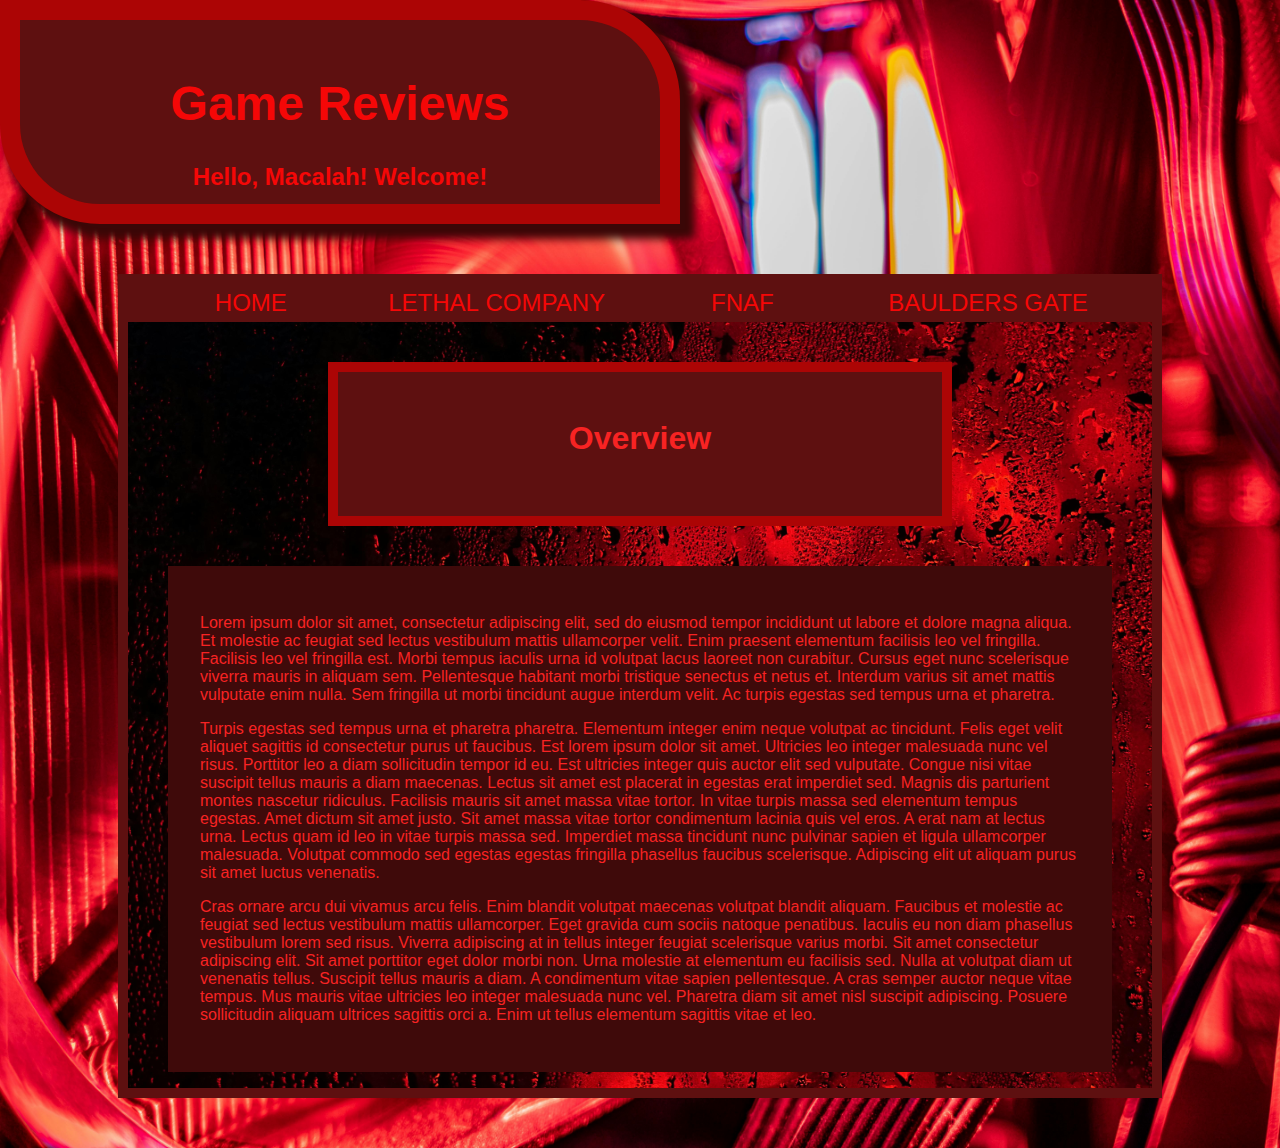
<file: index.html>
<!DOCTYPE html>
<html lang="en">

<head>
    <meta charset="UTF-8">
    <meta name="viewport" content="width=device-width, initial-scale=1.0">
    <title>Project 1</title>
</head>
<link rel="stylesheet" text="text/css" href="master.css">
<link rel="stylesheet" type="text/css" href="https://fonts.googleapis.com/css?family=Open+Sans">
<title>Project 1</title>

<body>
    <header>
        <h1>Game Reviews</h1>
        <h2 id="greeting"></h2>
    </header>
    <main>
        
        <nav class="topNav" id="myTopNav">
            <a href="index.html">HOME</a>
            <a href="lethal.html">LETHAL&nbsp;COMPANY</a>
            <a href="fnaf.html">FNAF</a>
            <a href="bg3.html">BAULDERS&nbsp;GATE</a>
            <a href="javascript:void(0);" class="icon" onclick="myFunction()">&#9776; </a>
        </nav>
        <h2>Overview</h2>
        <figure class="overview">
            <p>Lorem ipsum dolor sit amet, consectetur adipiscing elit, sed do eiusmod tempor incididunt ut labore et dolore magna
            aliqua. Et molestie ac feugiat sed lectus vestibulum mattis ullamcorper velit. Enim praesent elementum facilisis leo vel
            fringilla. Facilisis leo vel fringilla est. Morbi tempus iaculis urna id volutpat lacus laoreet non curabitur. Cursus
            eget nunc scelerisque viverra mauris in aliquam sem. Pellentesque habitant morbi tristique senectus et netus et.
            Interdum varius sit amet mattis vulputate enim nulla. Sem fringilla ut morbi tincidunt augue interdum velit. Ac turpis
            egestas sed tempus urna et pharetra.</p>
            <p>Turpis egestas sed tempus urna et pharetra pharetra. Elementum integer enim neque volutpat ac tincidunt. Felis eget
            velit aliquet sagittis id consectetur purus ut faucibus. Est lorem ipsum dolor sit amet. Ultricies leo integer malesuada
            nunc vel risus. Porttitor leo a diam sollicitudin tempor id eu. Est ultricies integer quis auctor elit sed vulputate.
            Congue nisi vitae suscipit tellus mauris a diam maecenas. Lectus sit amet est placerat in egestas erat imperdiet sed.
            Magnis dis parturient montes nascetur ridiculus. Facilisis mauris sit amet massa vitae tortor. In vitae turpis massa sed
            elementum tempus egestas. Amet dictum sit amet justo. Sit amet massa vitae tortor condimentum lacinia quis vel eros. A
            erat nam at lectus urna. Lectus quam id leo in vitae turpis massa sed. Imperdiet massa tincidunt nunc pulvinar sapien et
            ligula ullamcorper malesuada. Volutpat commodo sed egestas egestas fringilla phasellus faucibus scelerisque. Adipiscing
            elit ut aliquam purus sit amet luctus venenatis.</p>
            <p>Cras ornare arcu dui vivamus arcu felis. Enim blandit volutpat maecenas volutpat blandit aliquam. Faucibus et molestie
            ac feugiat sed lectus vestibulum mattis ullamcorper. Eget gravida cum sociis natoque penatibus. Iaculis eu non diam
            phasellus vestibulum lorem sed risus. Viverra adipiscing at in tellus integer feugiat scelerisque varius morbi. Sit amet
            consectetur adipiscing elit. Sit amet porttitor eget dolor morbi non. Urna molestie at elementum eu facilisis sed. Nulla
            at volutpat diam ut venenatis tellus. Suscipit tellus mauris a diam. A condimentum vitae sapien pellentesque. A cras
            semper auctor neque vitae tempus. Mus mauris vitae ultricies leo integer malesuada nunc vel. Pharetra diam sit amet nisl
            suscipit adipiscing. Posuere sollicitudin aliquam ultrices sagittis orci a. Enim ut tellus elementum sagittis vitae et
            leo.</p>
        </figure>
    </main>
    <footer>

    </footer>
    <script src="scripts.js"></script>
</body>

</html>
</file>
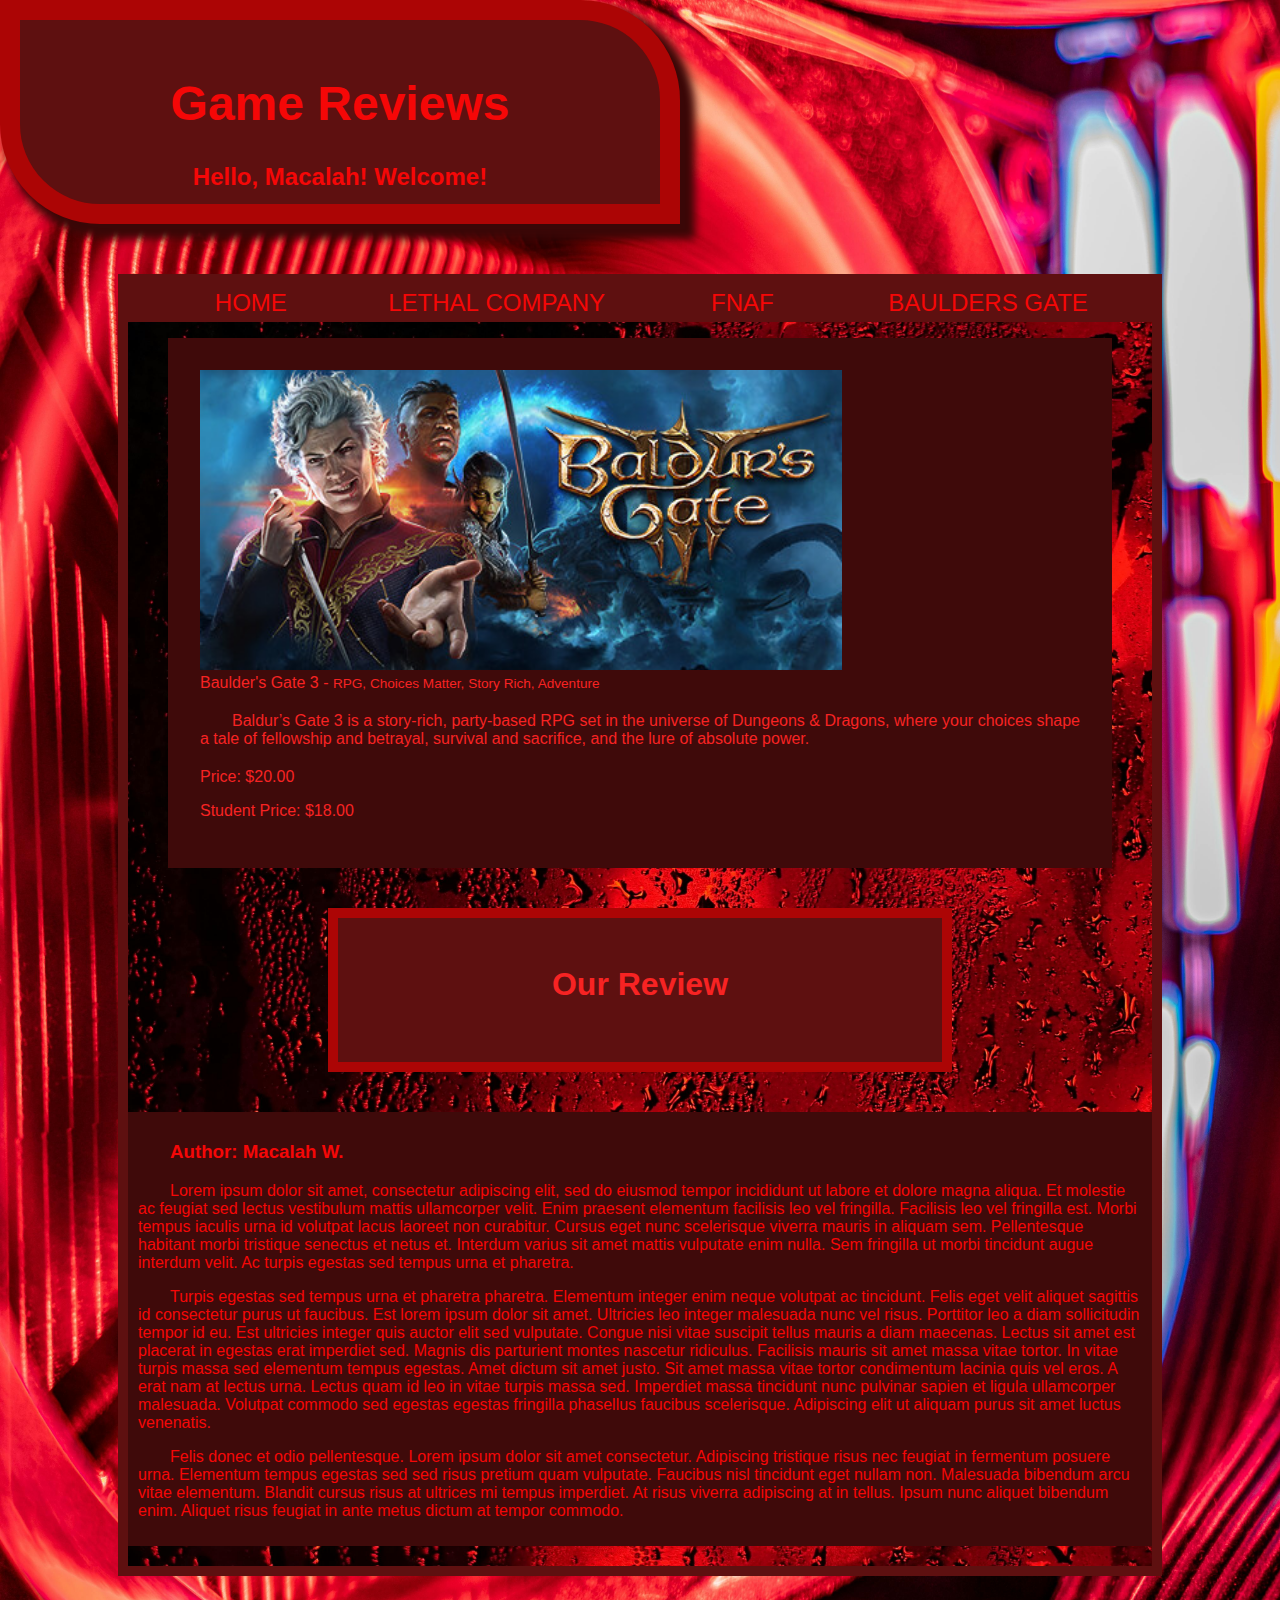
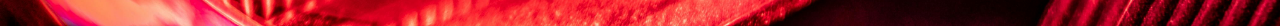
<file: bg3.html>
<!DOCTYPE html>
<html lang="en">

<head>
    <meta charset="UTF-8">
    <meta name="viewport" content="width=device-width, initial-scale=1.0">
    <title>Project 1</title>
</head>
<link rel="stylesheet" text="text/css" href="master.css">
<link rel="stylesheet" type="text/css" href="https://fonts.googleapis.com/css?family=Open+Sans">
<title>Project 1</title>

<body onload="bg()">
    <header>
        <h1>Game Reviews</h1>
        <h2 id="greeting"></h2>
    </header>
    <main>
        <nav class="topNav" id="myTopNav">
            <a href="index.html">HOME</a>
            <a href="lethal.html">LETHAL&nbsp;COMPANY</a>
            <a href="fnaf.html">FNAF</a>
            <a href="bg3.html">BAULDERS&nbsp;GATE</a>
            <a href="javascript:void(0);" class="icon" onclick="myFunction()">&#9776; </a>
        </nav>
        <figure class="overview">
                <img src="images/header.jpg" alt="baulders gate header">
                <figcaption>
                    Baulder's Gate 3 - <span>RPG, Choices Matter, Story Rich, Adventure </span>
                </figcaption>
        
            <p id="product-description">
                Baldur’s Gate 3 is a story-rich, party-based RPG set in the universe of Dungeons & Dragons, where your choices shape a
                tale of fellowship and betrayal, survival and sacrifice, and the lure of absolute power.
            </p>
            <p>Price: $<span id="b-price"></span></p>
            <p>Student Price: $<span id="b-sale-price"></span></p>
        </figure>

        <h2>Our Review</h2>
        <div class="review">
            <h3>Author: Macalah W.</h3>
            <p>Lorem ipsum dolor sit amet, consectetur adipiscing elit, sed do eiusmod tempor incididunt ut labore et dolore magna
                aliqua. Et molestie ac feugiat sed lectus vestibulum mattis ullamcorper velit. Enim praesent elementum facilisis leo
                vel
                fringilla. Facilisis leo vel fringilla est. Morbi tempus iaculis urna id volutpat lacus laoreet non curabitur.
                Cursus
                eget nunc scelerisque viverra mauris in aliquam sem. Pellentesque habitant morbi tristique senectus et netus et.
                Interdum varius sit amet mattis vulputate enim nulla. Sem fringilla ut morbi tincidunt augue interdum velit. Ac
                turpis
                egestas sed tempus urna et pharetra.</p>
            <p>Turpis egestas sed tempus urna et pharetra pharetra. Elementum integer enim neque volutpat ac tincidunt. Felis eget
                velit aliquet sagittis id consectetur purus ut faucibus. Est lorem ipsum dolor sit amet. Ultricies leo integer
                malesuada
                nunc vel risus. Porttitor leo a diam sollicitudin tempor id eu. Est ultricies integer quis auctor elit sed
                vulputate.
                Congue nisi vitae suscipit tellus mauris a diam maecenas. Lectus sit amet est placerat in egestas erat imperdiet
                sed.
                Magnis dis parturient montes nascetur ridiculus. Facilisis mauris sit amet massa vitae tortor. In vitae turpis massa
                sed
                elementum tempus egestas. Amet dictum sit amet justo. Sit amet massa vitae tortor condimentum lacinia quis vel eros.
                A
                erat nam at lectus urna. Lectus quam id leo in vitae turpis massa sed. Imperdiet massa tincidunt nunc pulvinar
                sapien et
                ligula ullamcorper malesuada. Volutpat commodo sed egestas egestas fringilla phasellus faucibus scelerisque.
                Adipiscing
                elit ut aliquam purus sit amet luctus venenatis.</p>
            <p>Felis donec et odio pellentesque. Lorem ipsum dolor sit amet consectetur. Adipiscing tristique risus nec feugiat in
                fermentum posuere urna. Elementum tempus egestas sed sed risus pretium quam vulputate. Faucibus nisl tincidunt eget
                nullam non. Malesuada bibendum arcu vitae elementum. Blandit cursus risus at ultrices mi tempus imperdiet. At risus
                viverra adipiscing at in tellus. Ipsum nunc aliquet bibendum enim. Aliquet risus feugiat in ante metus dictum at
                tempor
                commodo.</p>
        </div>
    
    </main>
    <footer>

    </footer>
    <script src="scripts.js">
    </script>

</body>

</html>
</file>
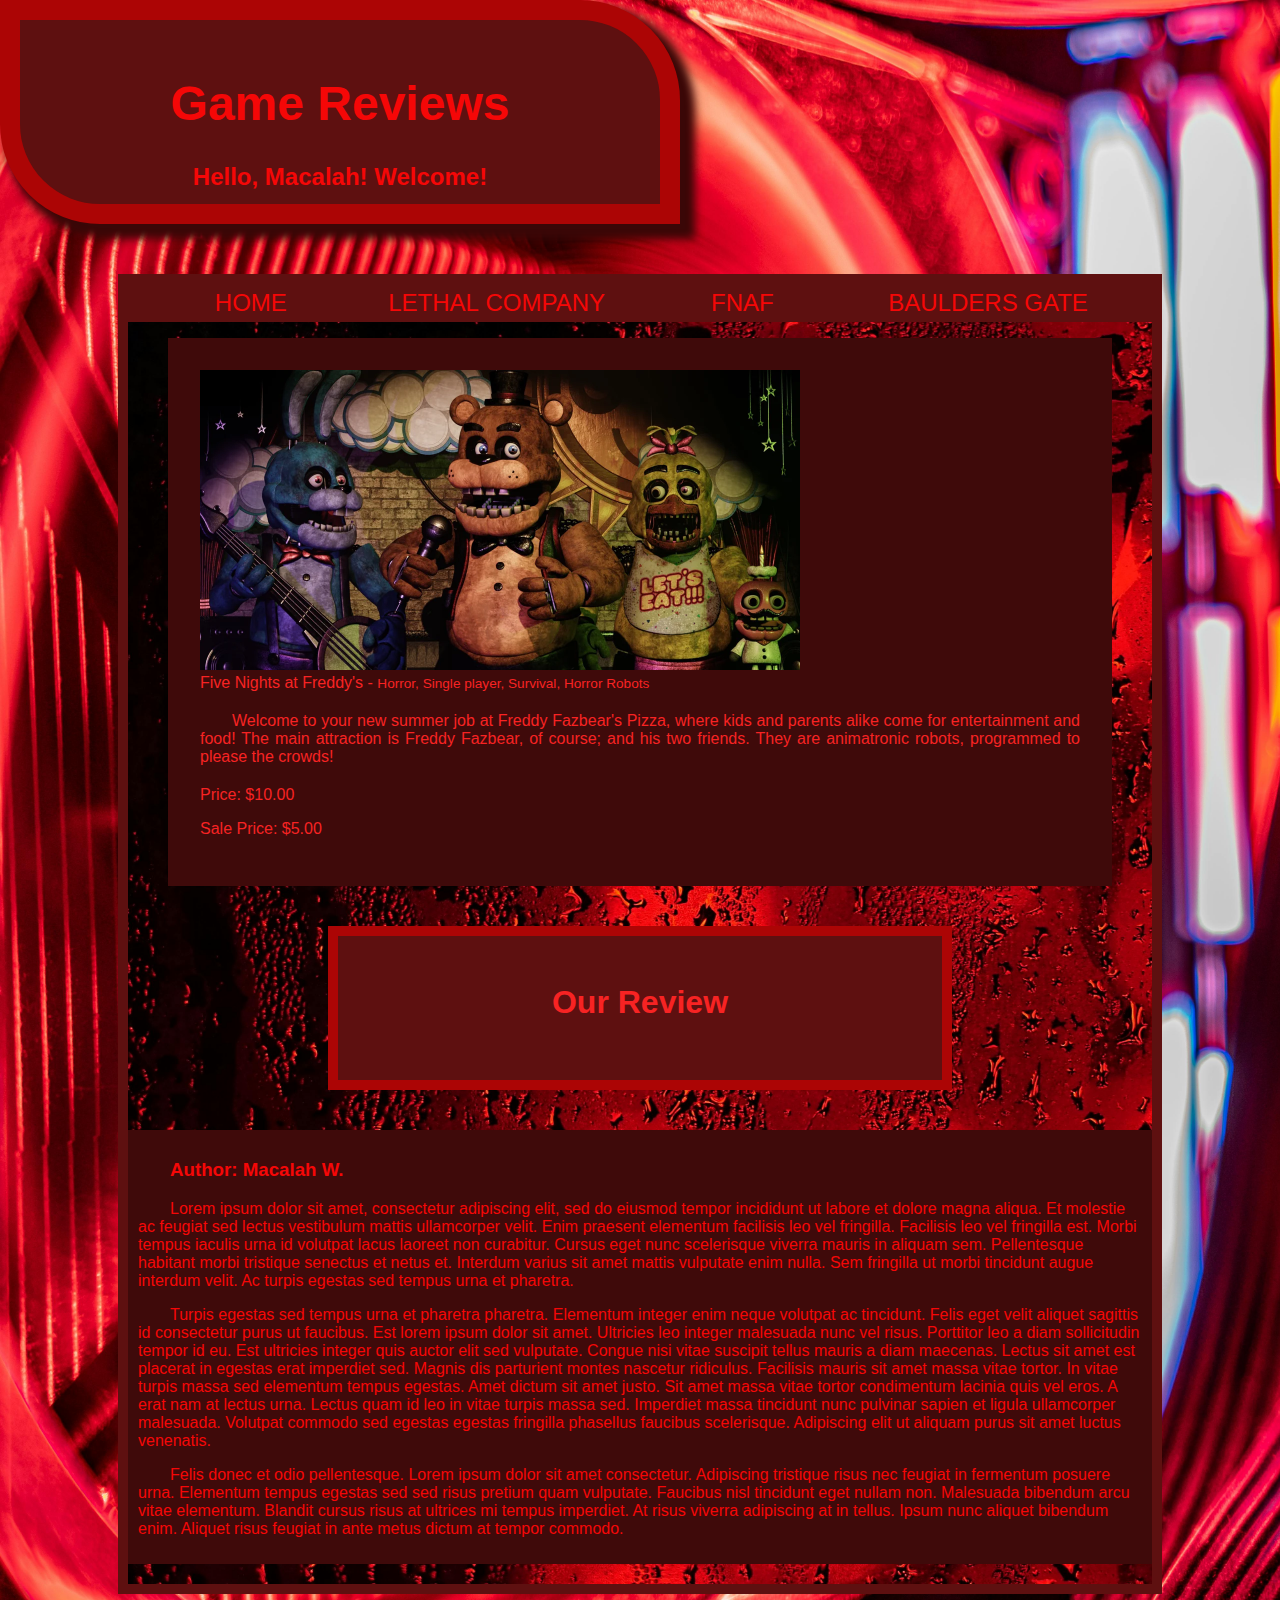
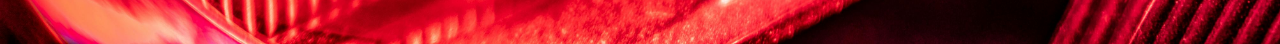
<file: fnaf.html>
<!DOCTYPE html>
<html lang="en">

<head>
    <meta charset="UTF-8">
    <meta name="viewport" content="width=device-width, initial-scale=1.0">
    <title>Project 1</title>
</head>
<link rel="stylesheet" text="text/css" href="master.css">
<link rel="stylesheet" type="text/css" href="https://fonts.googleapis.com/css?family=Open+Sans">
<title>Project 1</title>

<body onload="fnaf()">
    <header>
        <h1>Game Reviews</h1>
        <h2 id="greeting"></h2>
    </header>
    <main>
        <nav class="topNav" id="myTopNav">
            <a href="index.html">HOME</a>
            <a href="lethal.html">LETHAL&nbsp;COMPANY</a>
            <a href="fnaf.html">FNAF</a>
            <a href="bg3.html">BAULDERS&nbsp;GATE</a>
            <a href="javascript:void(0);" class="icon" onclick="myFunction()">&#9776; </a>
        </nav>
        <figure class="overview">
            <img src="images/FNAF_franchise.webp" alt="FNAF screen capture">
            <figcaption>
                Five Nights at Freddy's - <span>Horror, Single player, Survival, Horror Robots </span>
            </figcaption>
        
            <p id="product-description">
                Welcome to your new summer job at Freddy Fazbear's Pizza, where kids and parents alike come for entertainment and food!
                The main attraction is Freddy Fazbear, of course; and his two friends. They are animatronic robots, programmed to please
                the crowds!
            </p>
            <p>Price: $<span id="f-price"></span></p>
            <p>Sale Price: $<span id="f-sale-price"></span></p>
        </figure>
        <h2>Our Review</h2>
        <div class="review">
            <h3>Author: Macalah W.</h3>
            <p>Lorem ipsum dolor sit amet, consectetur adipiscing elit, sed do eiusmod tempor incididunt ut labore et dolore magna
            aliqua. Et molestie ac feugiat sed lectus vestibulum mattis ullamcorper velit. Enim praesent elementum facilisis leo vel
            fringilla. Facilisis leo vel fringilla est. Morbi tempus iaculis urna id volutpat lacus laoreet non curabitur. Cursus
            eget nunc scelerisque viverra mauris in aliquam sem. Pellentesque habitant morbi tristique senectus et netus et.
            Interdum varius sit amet mattis vulputate enim nulla. Sem fringilla ut morbi tincidunt augue interdum velit. Ac turpis
            egestas sed tempus urna et pharetra.</p>
            <p>Turpis egestas sed tempus urna et pharetra pharetra. Elementum integer enim neque volutpat ac tincidunt. Felis eget
            velit aliquet sagittis id consectetur purus ut faucibus. Est lorem ipsum dolor sit amet. Ultricies leo integer malesuada
            nunc vel risus. Porttitor leo a diam sollicitudin tempor id eu. Est ultricies integer quis auctor elit sed vulputate.
            Congue nisi vitae suscipit tellus mauris a diam maecenas. Lectus sit amet est placerat in egestas erat imperdiet sed.
            Magnis dis parturient montes nascetur ridiculus. Facilisis mauris sit amet massa vitae tortor. In vitae turpis massa sed
            elementum tempus egestas. Amet dictum sit amet justo. Sit amet massa vitae tortor condimentum lacinia quis vel eros. A
            erat nam at lectus urna. Lectus quam id leo in vitae turpis massa sed. Imperdiet massa tincidunt nunc pulvinar sapien et
            ligula ullamcorper malesuada. Volutpat commodo sed egestas egestas fringilla phasellus faucibus scelerisque. Adipiscing
            elit ut aliquam purus sit amet luctus venenatis.</p>
            <p>Felis donec et odio pellentesque. Lorem ipsum dolor sit amet consectetur. Adipiscing tristique risus nec feugiat in
            fermentum posuere urna. Elementum tempus egestas sed sed risus pretium quam vulputate. Faucibus nisl tincidunt eget
            nullam non. Malesuada bibendum arcu vitae elementum. Blandit cursus risus at ultrices mi tempus imperdiet. At risus
            viverra adipiscing at in tellus. Ipsum nunc aliquet bibendum enim. Aliquet risus feugiat in ante metus dictum at tempor
            commodo.</p>
        </div>
    </main>
    <footer>

    </footer>
    <script src="scripts.js"></script>
</body>

</html>
</file>
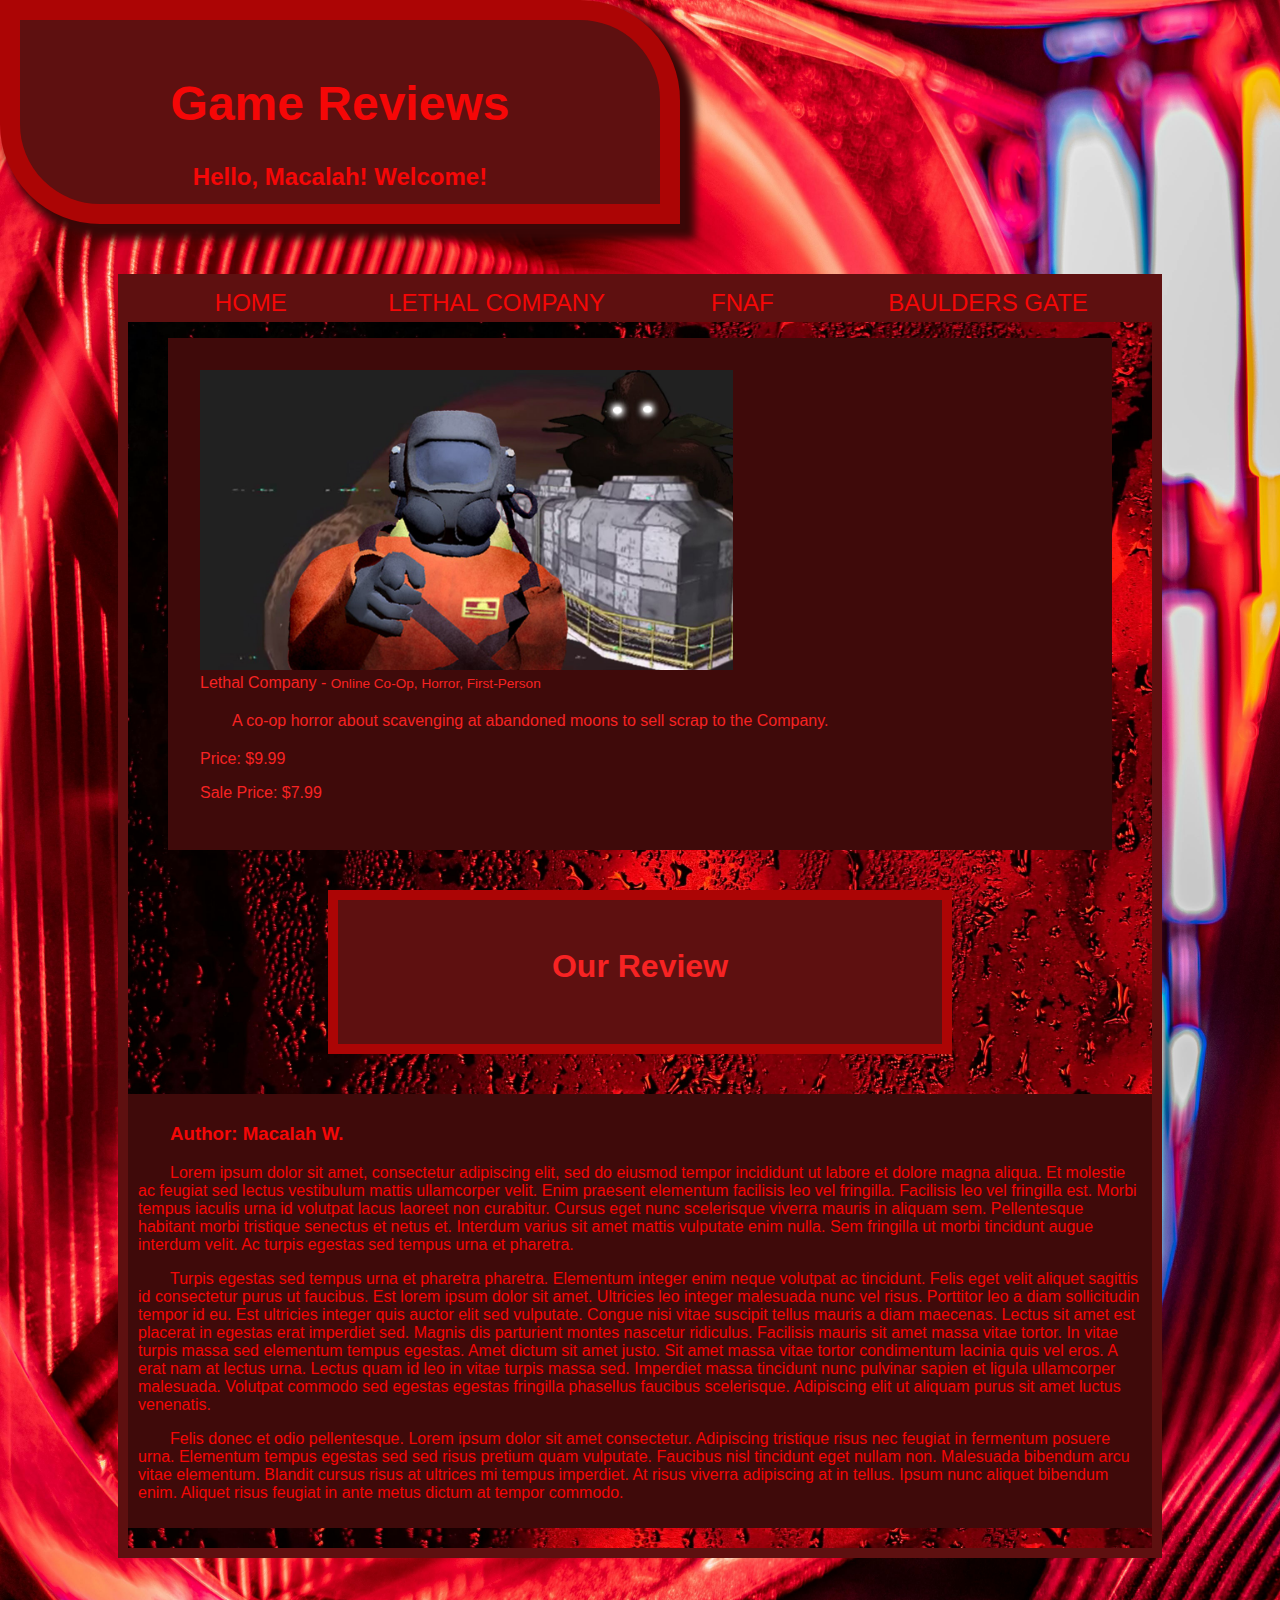
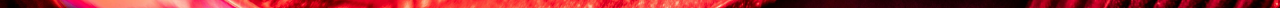
<file: lethal.html>
<!DOCTYPE html>
<html lang="en">

<head>
    <meta charset="UTF-8">
    <meta name="viewport" content="width=device-width, initial-scale=1.0">
    <title>Project 1</title>
</head>
<link rel="stylesheet" text="text/css" href="master.css">
<link rel="stylesheet" type="text/css" href="https://fonts.googleapis.com/css?family=Open+Sans">
<title>Project 1</title>

<body onload="lethal()">
    <header>
        <h1>Game Reviews</h1>
        <h2 id="greeting"></h2>
    </header>
    <main>
        <nav class="topNav" id="myTopNav">
            <a href="index.html">HOME</a>
            <a href="lethal.html">LETHAL&nbsp;COMPANY</a>
            <a href="fnaf.html">FNAF</a>
            <a href="bg3.html">BAULDERS&nbsp;GATE</a>
            <a href="javascript:void(0);" class="icon" onclick="myFunction()">&#9776; </a>
        </nav>
        <figure class="overview">
            <img src="images/lethal-company-early-access-review_m75p.jpg" alt="Lethal company avatar">
            <figcaption>
                Lethal Company - <span>Online Co-Op, Horror, First-Person</span>
            </figcaption>
        
            <p id="product-description">
                A co-op horror about scavenging at abandoned moons to sell scrap to the Company.
            </p>
            <p>Price: $<span id="l-price"></span></p>
            <p>Sale Price: $<span id="l-sale-price"></span></p>
        </figure>

        <h2>Our Review</h2>
        <div class="review">
            <h3>Author: Macalah W.</h3>
            <p>Lorem ipsum dolor sit amet, consectetur adipiscing elit, sed do eiusmod tempor incididunt ut labore et dolore magna
                aliqua. Et molestie ac feugiat sed lectus vestibulum mattis ullamcorper velit. Enim praesent elementum facilisis leo
                vel
                fringilla. Facilisis leo vel fringilla est. Morbi tempus iaculis urna id volutpat lacus laoreet non curabitur.
                Cursus
                eget nunc scelerisque viverra mauris in aliquam sem. Pellentesque habitant morbi tristique senectus et netus et.
                Interdum varius sit amet mattis vulputate enim nulla. Sem fringilla ut morbi tincidunt augue interdum velit. Ac
                turpis
                egestas sed tempus urna et pharetra.</p>
            <p>Turpis egestas sed tempus urna et pharetra pharetra. Elementum integer enim neque volutpat ac tincidunt. Felis eget
                velit aliquet sagittis id consectetur purus ut faucibus. Est lorem ipsum dolor sit amet. Ultricies leo integer
                malesuada
                nunc vel risus. Porttitor leo a diam sollicitudin tempor id eu. Est ultricies integer quis auctor elit sed
                vulputate.
                Congue nisi vitae suscipit tellus mauris a diam maecenas. Lectus sit amet est placerat in egestas erat imperdiet
                sed.
                Magnis dis parturient montes nascetur ridiculus. Facilisis mauris sit amet massa vitae tortor. In vitae turpis massa
                sed
                elementum tempus egestas. Amet dictum sit amet justo. Sit amet massa vitae tortor condimentum lacinia quis vel eros.
                A
                erat nam at lectus urna. Lectus quam id leo in vitae turpis massa sed. Imperdiet massa tincidunt nunc pulvinar
                sapien et
                ligula ullamcorper malesuada. Volutpat commodo sed egestas egestas fringilla phasellus faucibus scelerisque.
                Adipiscing
                elit ut aliquam purus sit amet luctus venenatis.</p>
            <p>Felis donec et odio pellentesque. Lorem ipsum dolor sit amet consectetur. Adipiscing tristique risus nec feugiat in
                fermentum posuere urna. Elementum tempus egestas sed sed risus pretium quam vulputate. Faucibus nisl tincidunt eget
                nullam non. Malesuada bibendum arcu vitae elementum. Blandit cursus risus at ultrices mi tempus imperdiet. At risus
                viverra adipiscing at in tellus. Ipsum nunc aliquet bibendum enim. Aliquet risus feugiat in ante metus dictum at
                tempor
                commodo.</p>
        </div>

    </main>
    <footer>

    </footer>
    <script src="scripts.js"></script>
</body>

</html>
</file>
<file: master.css>
@media only screen and (max-width: 650px) {
    body {
        margin: 0;

    }

    main {
        width: 100%;

    }

    header {
        height: 10em;
    }

    nav {}

    .topNav a:not(:nth-child(6n)) {
        display: none;
        text-align: left;
        padding-left: .5em;

    }

    .topNav a.icon {
        display: block;
        float: right;
        width: 2em;
    }

    .topNav.responsive {
        position: relative;
    }

    .topNav.responsive a.icon {
        position: absolute;
        right: 0;
        top: 6.7em;
        width: 2em;
    }

    .topNav.responsive a {
        display: block;
        float: none;
        width: 100%;
    }


    section {
        min-height: 8em;
    }


    footer {
        min-height: 6em;
    }

}

@media only screen and (min-width: 651px) {
    body {
        margin: 0;

    }

    main {
        width: 80%;
        margin: 0 auto;

    }

    header {
        height: 10em;
    }

    nav {}

    section {
        min-height: 8em;
    }

    aside {
        width: 30%;
        float: left;
    }


}


body {
    font-family: "Open Sens", sans-serif;
    background-color: black;
    background-image: url(images/pexels-dave-morgan-2643596.jpg);
    background-size: cover;
}

main {
    background-color: rgb(51, 9, 9);
    color: rgb(247, 35, 35);
    height: 80%;
    width: 80%;
    margin-top: 50px;
    margin-right: auto;
    margin-bottom: 50px;
    margin-left: auto;
    border: 10px solid rgb(94, 16, 16);
    background-image: url(images/pexels-łukasz-martenka-3207527.jpg);
    background-size: cover;
    background-position: center;
}

header {
    background-color: rgb(94, 16, 16);
    height: 10em;
    width: 50%;
    text-align: center;
    padding-top: 1.5em;
    border: 20px solid rgb(172, 5, 5);
    border-radius: 0 100px 0 100px;
    box-shadow: 10px 10px 8px 5px rgb(58, 7, 7);
    color: rgb(245, 7, 7);

}

header h1 {
    font-size: 3em;
}

.topNav {
    background-color: rgb(94, 16, 16);
    overflow: hidden;
    font-size: 1.5em;
}

.topNav a {
    display: block;
    width: 23%;
    float: left;
    color: rgb(245, 7, 7) ;
    padding: .5%;
    text-decoration: none;
    text-align: center;
}

.topNav a:hover {
    background-color:rgb(54, 10, 10) ;
}

.topNav .icon {
    display: none;
}

img {
    height: 300px;
    text-align: center;
}

figcaption span {
    font-size: .85em;
}

figure.overview{
    background-color:rgb(63, 10, 10) ;
    padding: 2em;

}

p#product-description {
    margin: 20px 0 20px 0;
    text-align: justify;
    text-indent: 2em;
}

main h2{
    background-color: rgb(94, 16, 16);
    height: 3em;
    text-align: center;
    font-size: 2em;
    padding-top: 1.5em;
    border: 10px solid rgb(172, 5, 5);
    margin: 40px 200px 40px 200px;
}

div.review {
    color: rgb(245, 7, 7);
    padding: 10px;
    background-color: rgb(63, 10, 10);
    margin: 20px 0 20px 0;
    text-indent: 2em;
}
</file>
